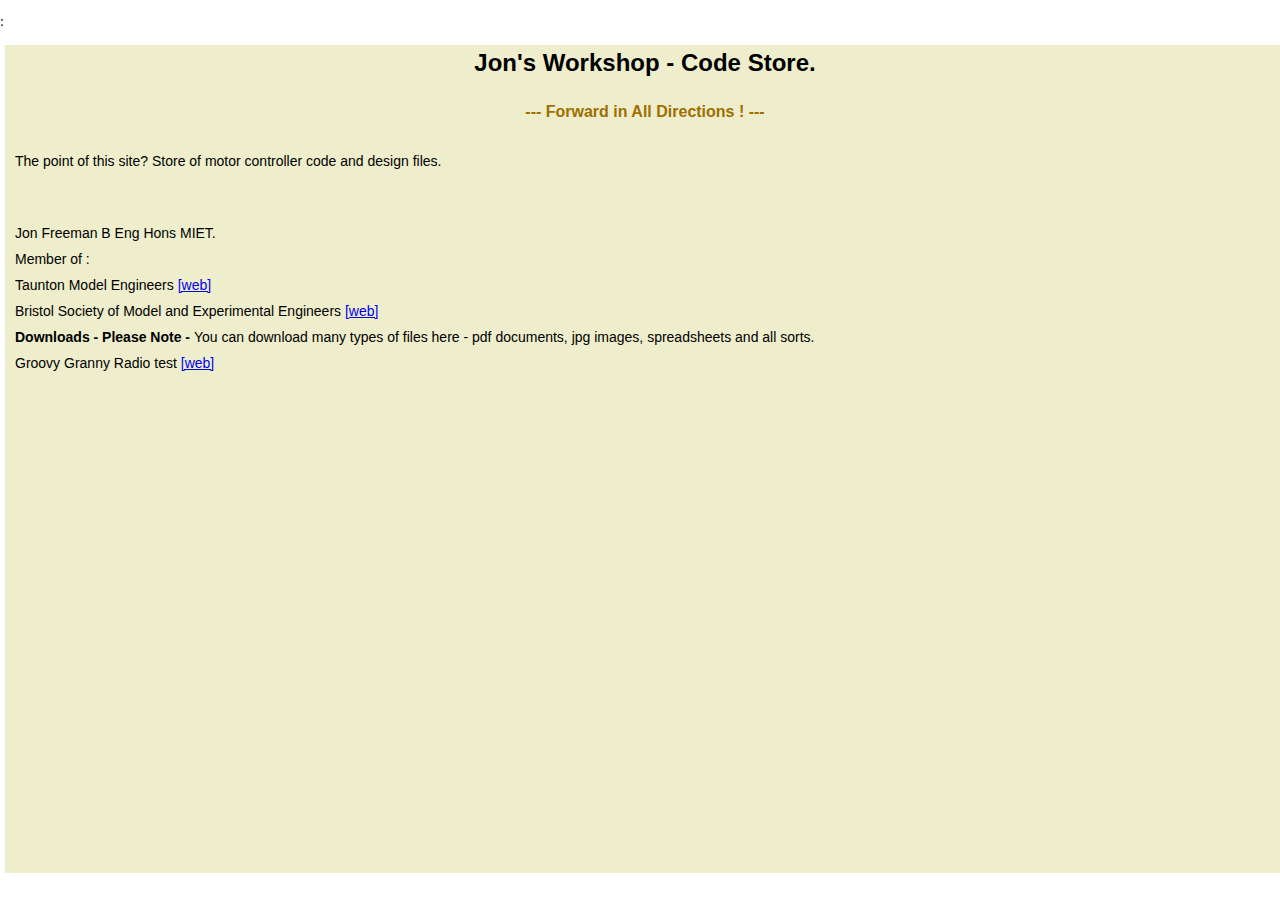
<file: index.html>
<!DOCTYPE html>
<html lang="en-UK">
<head>
	<meta charset="UTF-8" />
	<title>Jon Freeman B Eng (Hons) MIET</title>
	<meta name="description" content="Model Engineering by Jon Freeman  B Eng (Hons) MIET">
	<meta name="viewport" content="width=device-width, initial-scale=1.0">
	<meta name="author" content="Jon Freeman">
	<meta name="robots" content="all">
	<link href="http://fonts.googleapis.com/css?family=Kaushan+Script" rel="stylesheet" type="text/css">
<style>
body {margin:0;}

nav {
/*  overflow: hidden;*/
/*  background-color: #333;*/
  position: fixed;
  top: 0;
  width: 100%;
}

nav a {
/*  float: left;*/
  display: block;
  color: #f2f2f2;
  text-align: center;
  padding: 14px 16px;
  text-decoration: none;
  font-size: 16px;
}

ul {
    list-style-type: none;
    margin: 0;
    padding: 0;
    overflow: hidden;
    background-color: blue;
}

li {
    float: left;
}

li a, .dropbtn {
    display: inline-block;
    font-family: verdana;
    font-size: 14px;
    color: white;
    text-align: center;
    padding: 14px 16px;
    text-decoration: none;
}

li a:hover, .dropdown:hover .dropbtn {
    background-color: red;
}

li.dropdown {
    display: inline-block;
}

.dropdown-content {
    display: none;
    position: absolute;
    background-color: #f9f9f9;
    min-width: 160px;
    box-shadow: 0px 8px 16px 0px rgba(0,0,0,0.2);
    z-index: 1;
}

.dropdown-content a {
    color: black;
    padding: 12px 16px;
    text-decoration: none;
    display: block;
    text-align: left;
}

.dropdown-content a:hover {background-color: cornflowerblue}

.dropdown:hover .dropdown-content {
    display: block;
}
p {
    font-family: verdana;
    font-size: 14px;
}

</style>
</head>
<body>

<!--

	
<nav>
  <ul>
    <li><a href="home.html" target="mdest">Home</a></li>
    <li class="dropdown">
      <a href="javascript:void(0)" class="dropbtn">Electronics</a>
      <div class="dropdown-content">
    	<a href="SmartReg/smartreg.html" target="mdest">'Smart Regulator' - A new approach to Electric Loco design</a>
    	<a href="elec/STM3.html" target="mdest">'STM3_EMC' Dual Electronic Motor Controller for Brushless Motors</a>
        <a href="Swires/TVA97.html" target="mdest">Memories from a previous century !</a>
      </div>
    </li>
    <li class="dropdown">
      <a href="javascript:void(0)" class="dropbtn">Mechs+Locos</a>
      <div class="dropdown-content">
	<a href="elec/BabyDeltic5914.html" target="mdest">*NEW* in 2024 - Baby Deltic loco 5914 - A 5" Gauge Petrol Electric</a>
	<a href="elec/brutalist.html" target="mdest">The 'Brushless Brute' - A Dual Gauge Petrol Electric</a>
        <a href="64/index.html" target="mdest">Design and build of a pair of 64xx class steam locos in 7<sup>1</sup>/<sub>4</sub> inch gauge, sold on</a>
      </div>
    </li>
    <li class="dropdown">
      <a href="javascript:void(0)" class="dropbtn">Publications</a>
      <div class="dropdown-content">
          <a href="me-BrushlessDcMotors.html" target="mdest">October 2024,  <b>Model Engineer Magazine</b> "Brushless DC Motors"</a>
          <a href="dnloads/WBSigs 2024-04-29.pdf" target="mdest">April 2024, Signalling - A system design for Safety, Flexibility, Simplicity -  in TME 'Oily Rag'"</a>
	"CNC from the Absolute Basics" - a series of articles, ''Engineering in Miniature'' magazine, September 2013 to July 2014.</a>
      </div>
    </li>
    <li class="dropdown">
      <a href="javascript:void(0)" class="dropbtn">Vids</a>
      <div class="dropdown-content">
	<a href="https://www.youtube.com/watch?v=Ykhb1sdhSU4" target="_blank">On the Bench - 6 Brushless Motor Radio Control Loco kit - Sept 2021</a>
        <a href="JAHS_slides/Julie_slideshow2.html" target="_blank">Julie's Slideshow, 2022.</a>
      </div>
    </li>
    <li><a href="Julie.html" target="mdest">Julie</a></li>

  <li style="float:right"><a href="about.html" target="mdest">About</a></li>
  </ul>
</nav>

-->
	
<p>:</p>
<!-- <iframe src="home.html" height="700" width="100%" name="mdest" style="margin-top: 1px; border:none"></iframe> -->
<iframe src="home.html" width="100%" name="mdest" style="height: 92vh; padding-left: 5px; margin-top: 1px; border:none"></iframe>
</body>
</html>
</file>
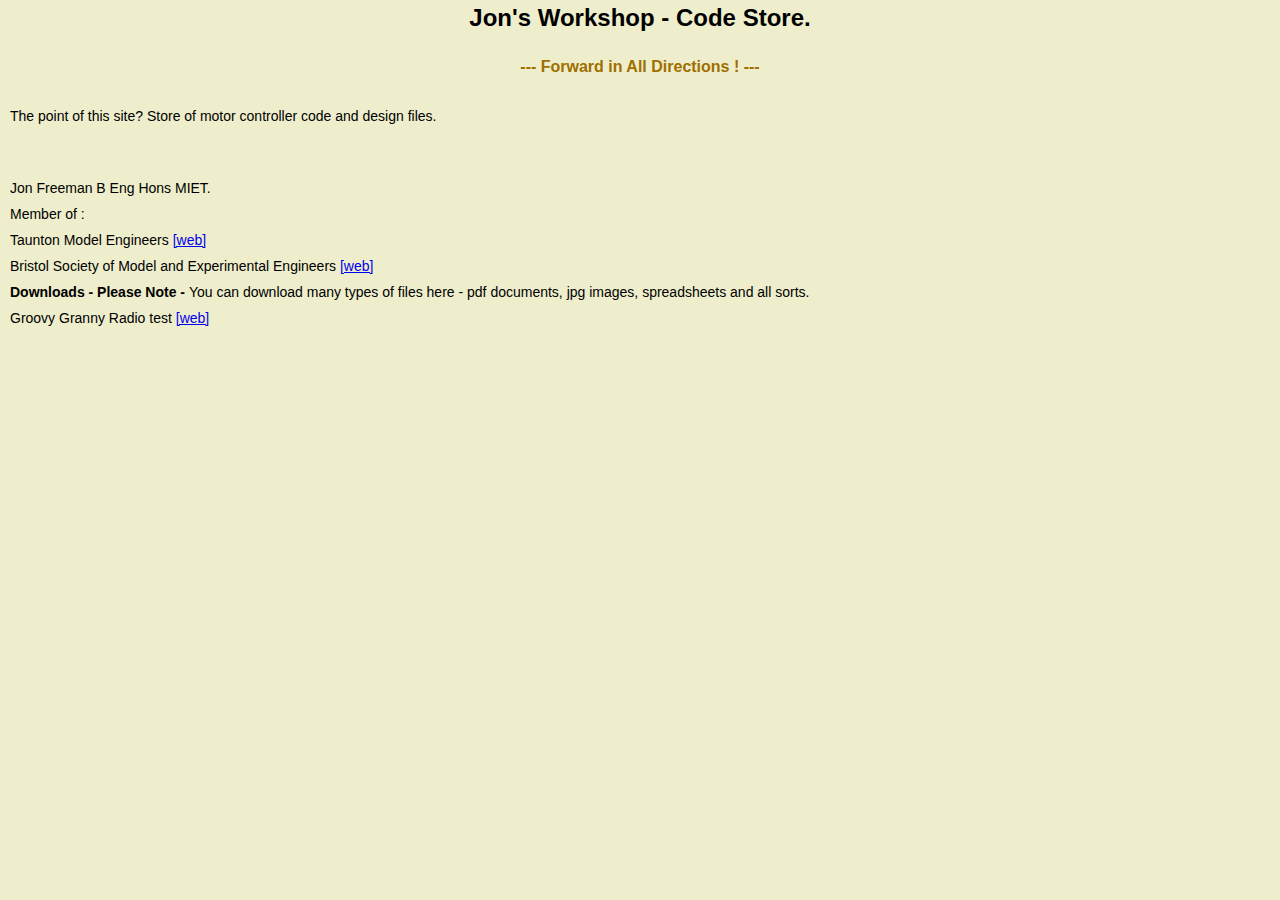
<file: home.html>
<!DOCTYPE html>
<html>
<head>
	<meta charset="utf-8">
	<title>Jon's Workshop</title>
	<meta name="description" content="Code from Jon Freeman">
	<link rel="stylesheet" media="screen" href="s1.css">
	<meta name="viewport" content="width=device-width, initial-scale=1.0">
	<meta name="author" content="Jon Freeman">
	<meta name="robots" content="all">
	<link href="http://fonts.googleapis.com/css?family=Kaushan+Script" rel="stylesheet" type="text/css">
</head>
<body>
<h2><b>Jon's Workshop - Code Store.</b></h2>
<br />
<h4 style="color:#9f6f00">--- Forward in All Directions ! ---</h4>

<br />
<p>The point of this site? Store of motor controller code and design files.</p>
<br />
<div style="background-color:blue; border-top 8px">

</div>


<br />
<p>Jon Freeman B Eng Hons MIET.</p>
<p>Member of :</p>
<p>Taunton Model Engineers <a href="http://tauntonme.org.uk" target="_blank">[web]</a></p>
<p>Bristol Society of Model and Experimental Engineers <a href="http://www.bristolmodelengineers.co.uk" target="_blank">[web]</a></p>
<p><strong>Downloads - Please Note - </strong>You can download many types of files here - pdf documents, jpg images, spreadsheets and all sorts.</p>
<p>Groovy Granny Radio test <a href="http://jons-workshop.com/Groovy Granny/Scorch on Radio Groovy Granny.m4a" target="_blank">[web]</a></p>
<br />
</body>
</html>
</file>
<file: s1.css>
/*New style sheet Nov 2017*/
* {
    box-sizing: border-box;
}

body {
	width:auto;
	margin:0 auto;
	padding:0;
	background-color:#eeeecc;
}
h1 {
	font-family:verdana,helvetica,geneva,arial,sans-serif; color:yellow;
	text-align:center;
	text-shadow: 5px 5px 5px #FF0000;
}
h2, h3, h4
{
	font-family:verdana,helvetica,geneva,arial,sans-serif; color:black;
	text-align:center;
	margin:4px 10px;
}
h5
{
	font-family:verdana,helvetica,geneva,arial,sans-serif; color:blue;
	text-align:left;
	font-size:15px;
	margin:4px 10px;
}
p, li
{
	font-family:verdana,helvetica,geneva,arial,sans-serif;
	font-size:14px;
	margin:10px 10px; 
}
p.warn
{
	font-family:verdana,helvetica,geneva,arial,sans-serif; color:blue;
	text-align:center;
	font-size:18px;
}
p.tinywhite{
	font-family:verdana,helvetica,geneva,arial,sans-serif; color:white;
	font-size:10px;
	color:white;
}

.polnp { 
	width:calc(99% - 2px);	/*Default 4 cols, therefore width max 25%*/
	padding: 4px;
	margin: 4px;
	background-color: white;
	box-shadow: 3px 3px 3px #777;
	-webkit-backface-visibility:hidden; /*prevent rotated text being jagged in Chrome and Safari*/
}
.polnp img { margin-bottom: 10px; }
.polnp figcaption { text-align: center; font: 400 14px/1 'Kaushan Script', cursive; color: #888; }

div.newspaper
{
	border-style:solid;
	border:1px solid #a1a1a1;
	padding:6px 12px; 
	-moz-column-count:4; /* Firefox */
	-webkit-column-count:4; /* Safari and Chrome */
	column-count:4;

	-moz-column-gap:30px; /* Firefox */
	-webkit-column-gap:30px; /* Safari and Chrome */
	column-gap:30px;

	-moz-column-rule:4px outset #ff00ff; /* Firefox */
	-webkit-column-rule:4px outset #ff00ff; /* Safari and Chrome */
	column-rule:4px outset #ff00ff;
/*	background:#dddd00;*/
	width:auto;
	border-radius:5px;
	box-shadow: 6px 6px 3px #888888;
}

/*@media only screen and (max-width: 1024px) { dump 4 cols, 3 is enough*/
@media only screen and (max-width: 1824px) {
div.newspaper
{
	border-style:solid;
	border:1px solid #a1a1a1;
	padding:6px 12px; 
	-moz-column-count:3; /* Firefox */
	-webkit-column-count:3; /* Safari and Chrome */
	column-count:3;

	-moz-column-gap:30px; /* Firefox */
	-webkit-column-gap:30px; /* Safari and Chrome */
	column-gap:30px;

	-moz-column-rule:4px outset #ff00ff; /* Firefox */
	-webkit-column-rule:4px outset #ff00ff; /* Safari and Chrome */
	column-rule:4px outset #ff00ff;
/*	background:#dddd00;*/
	width:auto;
	border-radius:5px;
	box-shadow: 6px 6px 3px #888888;
}
}
@media only screen and (max-width: 640px) {
div.newspaper
{
	border-style:solid;
	border:1px solid #a1a1a1;
	padding:6px 12px; 
	-moz-column-count:2; /* Firefox */
	-webkit-column-count:2; /* Safari and Chrome */
	column-count:2;

	-moz-column-gap:30px; /* Firefox */
	-webkit-column-gap:30px; /* Safari and Chrome */
	column-gap:30px;

	-moz-column-rule:4px outset #ff00ff; /* Firefox */
	-webkit-column-rule:4px outset #ff00ff; /* Safari and Chrome */
	column-rule:4px outset #ff00ff;
/*	background:#dddd00;*/
	width:auto;
	border-radius:5px;
	box-shadow: 6px 6px 3px #888888;
}
}
@media only screen and (max-width: 340px) {
div.newspaper
{
	border-style:solid;
	border:1px solid #a1a1a1;
	padding:6px 12px; 
	-moz-column-count:1; /* Firefox */
	-webkit-column-count:1; /* Safari and Chrome */
	column-count:1;

	-moz-column-gap:30px; /* Firefox */
	-webkit-column-gap:30px; /* Safari and Chrome */
	column-gap:30px;

	-moz-column-rule:4px outset #ff00ff; /* Firefox */
	-webkit-column-rule:4px outset #ff00ff; /* Safari and Chrome */
	column-rule:4px outset #ff00ff;
/*	background:#dddd00;*/
	width:auto;
	border-radius:5px;
	box-shadow: 6px 6px 3px #888888;
}
}



div.onecol, onecolsc
{
	padding:6px 12px; 
	-moz-column-count:1; /* Firefox */
	-webkit-column-count:1; /* Safari and Chrome */
	column-count:1;

	-moz-column-gap:30px; /* Firefox */
	-webkit-column-gap:30px; /* Safari and Chrome */
	column-gap:30px;

	-moz-column-rule:4px outset #ff00ff; /* Firefox */
	-webkit-column-rule:4px outset #ff00ff; /* Safari and Chrome */
	column-rule:4px outset #ff00ff;
	width:auto;
}


@media screen and (min-width: 640px)	{
div.onecol	{
	border-style:solid;
	border:1px solid #a1a1a1;
	margin:10px;
	padding:5px 10px; 
	-moz-column-count:2; /* Firefox */
	-webkit-column-count:2; /* Safari and Chrome */
	column-count:2;

	-moz-column-gap:30px; /* Firefox */
	-webkit-column-gap:30px; /* Safari and Chrome */
	column-gap:30px;

	-moz-column-rule:0px outset #eeeecc; /* Firefox */
	-webkit-column-rule:0px outset #eeeecc; /* Safari and Chrome */
	column-rule:0px outset #eeeecc;
	background-color:#ffffff;
	width:auto;
	}
}

#pagl {
	float:left;
	width:47%;
	padding:0px;
}
#pagr {
	float:right;
	width:47%;
	padding:0px;
}
div.jmenu_label{	/*this is menu headings*/
	display:block;
	font-family:verdana,helvetica,geneva,arial,sans-serif;
	color:yellow;
	width:100%;/*182px;*/
	text-align:left;
	padding:2px;
	padding-top:0px;
	text-decoration:none;
	margin:2px;
	border:none;
	font-size:18px;
	text-shadow: 2px 2px 2px #FF0000;
}
a.vert:link,
a.vert:visited
{
	display:block;
	font-family:verdana,helvetica,geneva,arial,sans-serif;
	color:white;
	background-color:blue;
	width:97%;
	text-align:center;
	padding:3px;
	text-decoration:none;
	margin:4px;
	border:2px solid #bbbbbb;
	border-radius:8px;
	font-size:14px;
    transition-duration: 0.4s;
}
a.vert:hover,a.vert:active
{
	background-color:black;
}

.polaroid, .polbig { 
	width:92%;
	padding: 10px;
	background-color: white;
	box-shadow: 3px 3px 3px #777;
	transform: rotate(-1deg);
	-webkit-backface-visibility:hidden; /*prevent rotated text being jagged in Chrome and Safari*/
}
.polaroid img { margin-bottom: 10px; }
.polaroid figcaption { text-align: center; font: 400 18px/1 'Kaushan Script', cursive; color: #888; }

@media screen and (min-width: 640px)	{
.polaroid { 
	width:calc(46% - 21px);
	padding: 10px;
	background-color: white;
	box-shadow: 3px 3px 3px #777;
	transform: rotate(-1deg);
	-webkit-backface-visibility:hidden;
	}
.teach	{
	height:calc(80% - 21px);
	padding: 10px;
	}
}

.topleft {
    position: absolute;
    top: 8px;
    left: 16px;
    font-size: 18px;
}

.bottomright {
    position: absolute;
    bottom: 8px;
    right: 16px;
    font-size: 18px;
}
</file>
